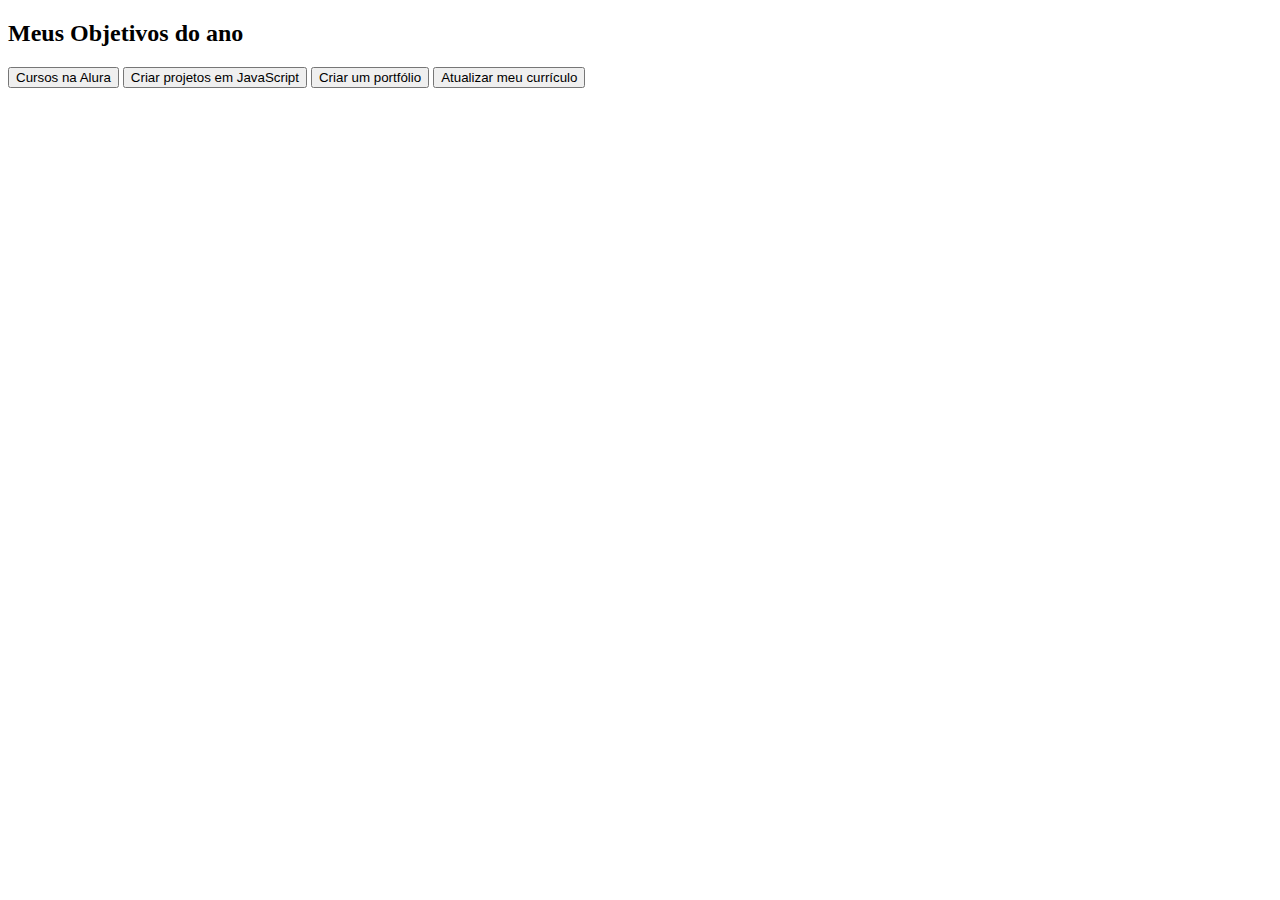
<file: index.html>
<!DOCTYPE html>
<html lang="pt-br">
<head>
    <meta charset="UTF-8">
    <meta name="viewport" content="width=device-width, initial-scale=1.0">
    <title>Meus objetivos do ano</title>
    <link rel="stylesheet" href="style.css">
</head>
<body>
    <section class="conteudo-principal"></section>
        <h2 class="titulo-principal">Meus Objetivos do ano</h2>
        <div class="botoes">
            <button class="botao">Cursos na Alura</button>
      <button class="botao">Criar projetos em JavaScript</button>
      <button class="botao">Criar um portfólio</button>
      <button class="botao">Atualizar meu currículo</button>
        </div>
</body>
</html>
</file>
<file: style.css>
:root{
    --cor-de-fundo: #1E1E1E;
}
</file>
